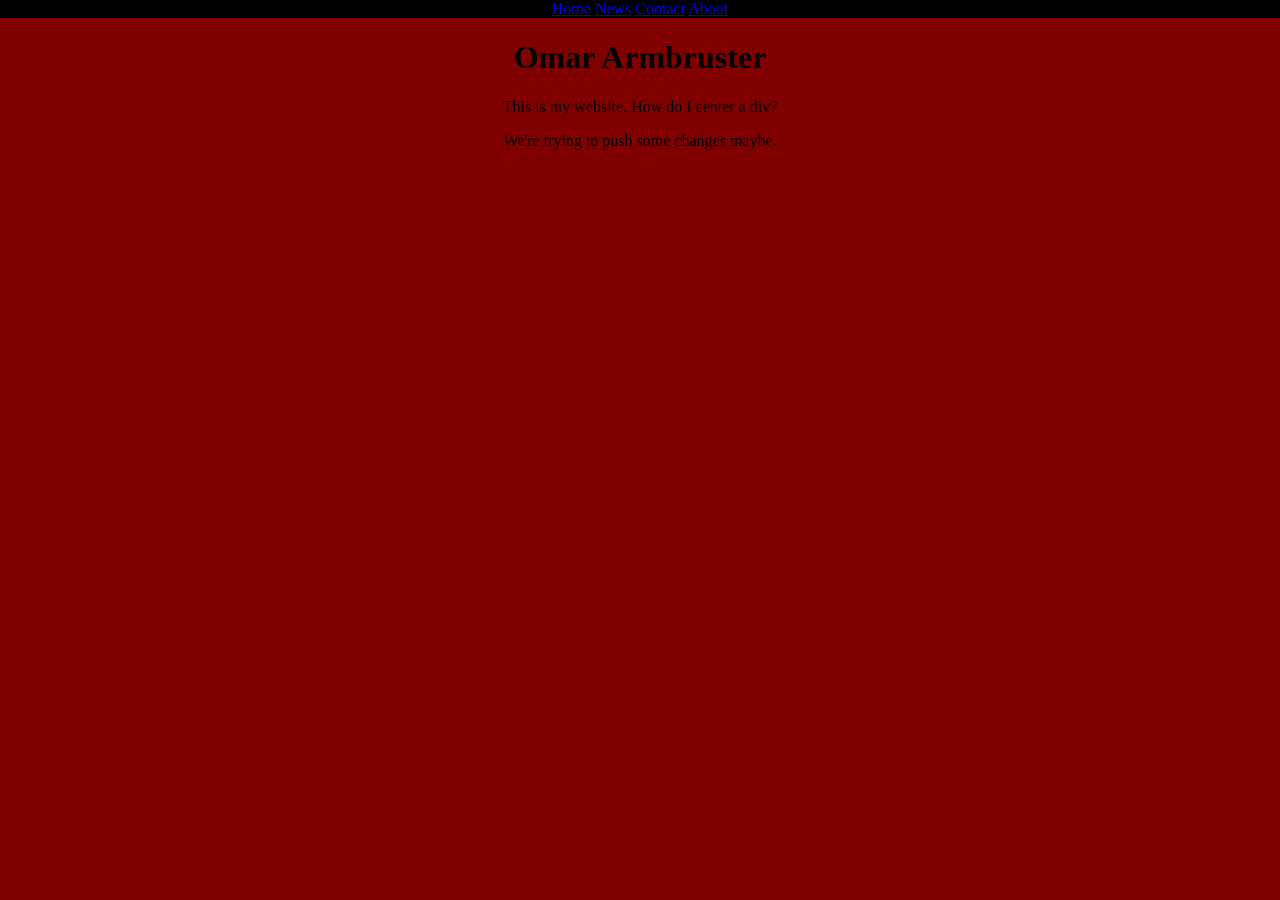
<file: index.html>
<!DOCTYPE html>
<html>
<div class='topnav'>
<a class="active" href="#home">Home</a>
<a href="#news">News</a>
<a href="#contact">Contact</a>
<a href="#about">About</a>
<link rel = 'stylesheet', href = "style.css">
</div>
<body>
<h1>Omar Armbruster</h1>
<p>This is my website. How do I center a div?</p>
<p>We're trying to push some changes maybe.</p>
<link rel = "stylesheet", href="style.css">
</body>
</html>
</file>
<file: style.css>
body{
    margin : 0;
    background: maroon;
    text-align: center; 
}

.topnav{
    background-color: black;
    overflow: hidden;
}
</file>
